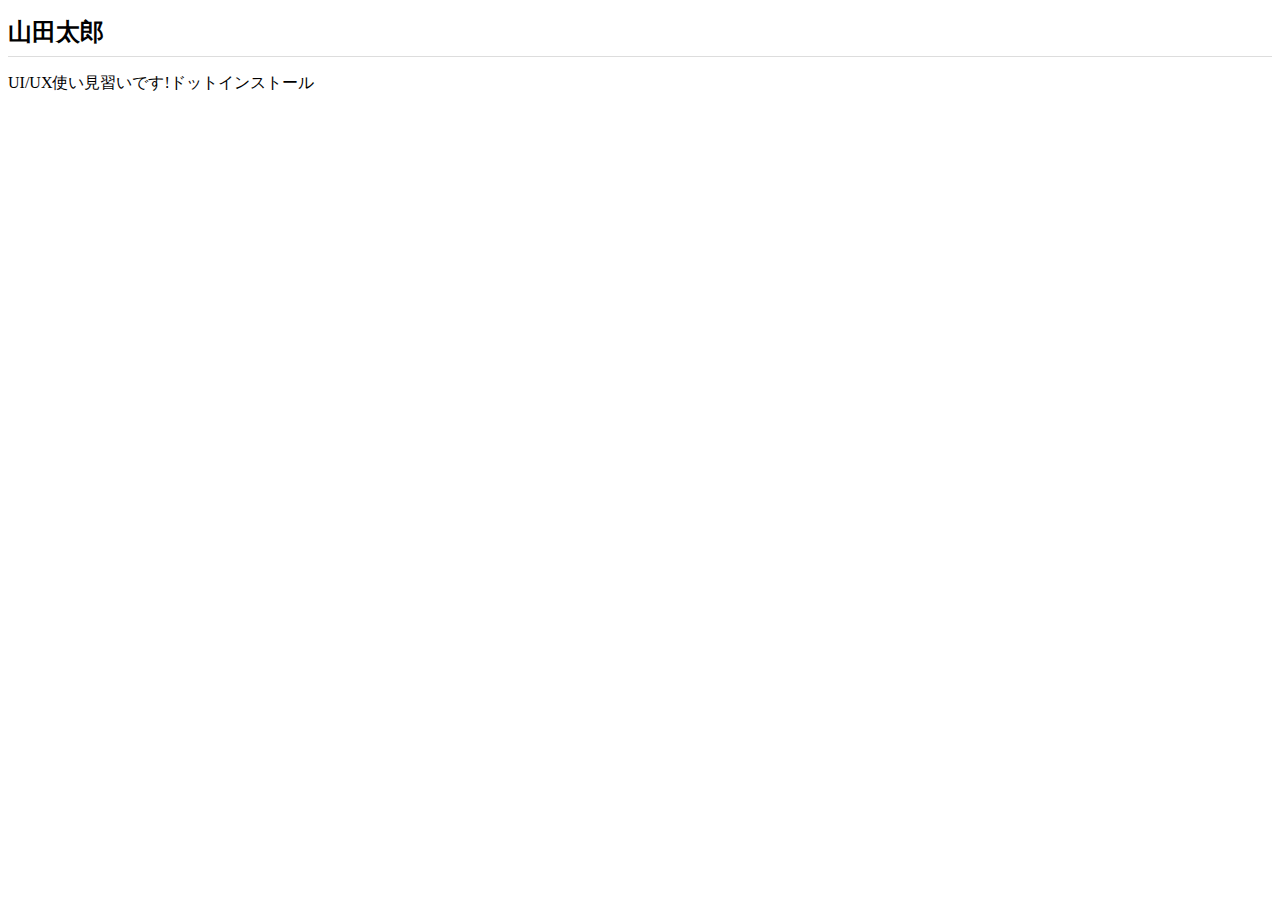
<file: index.html>
<!DOCTYPE html>
<html lang="ja">
<head>
    <meta charset="utf-8">
    <link rel="stylesheet" href="css/styles.css">
<title>山田太郎のポートフォリオサイト</title>
</head>
<body>
<h1>山田太郎</h1>
<p>UI/UX使い見習いです!ドットインストール</p>
</body>

</html>
</file>
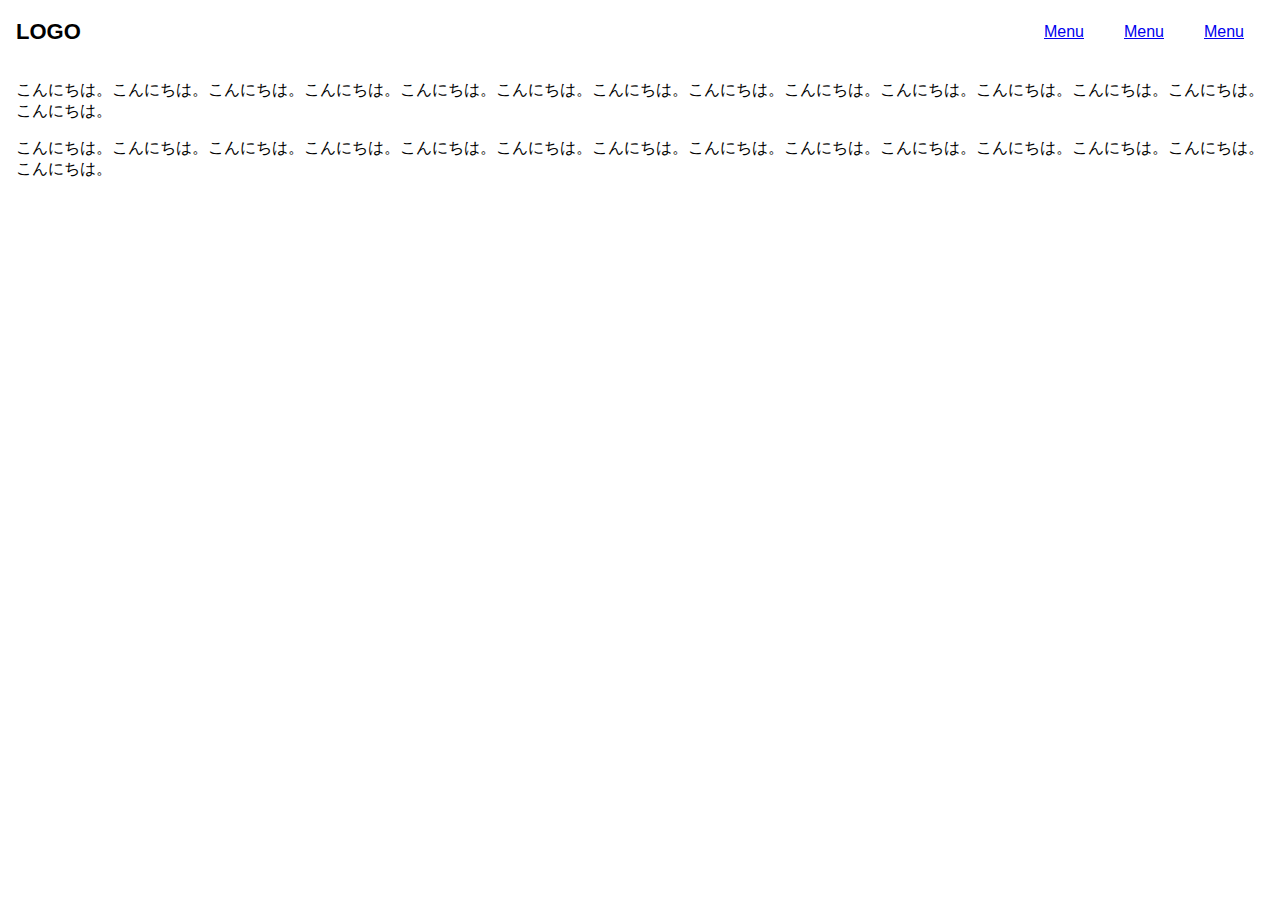
<file: terra's palace/index.html>
<!DOCTYPE html>
<html lang="ja">
<head>
  <meta charset="utf-8">
  <meta name="viewport" content="width=device-width, initial-scale=1">
  <title>My Site</title>
  <link href="https://fonts.googleapis.com/icon?family=Material+Icons" rel="stylesheet">
  <link rel="stylesheet" href="css/styles.css">
</head>
<body>
  <header>
    <div class="logo">
      <h1>LOGO</h1>
    </div>

    <div class="pc-menu">
      <nav>
        <ul>
          <li><a href="#">Menu</a></li>
          <li><a href="#">Menu</a></li>
          <li><a href="#">Menu</a></li>
        </ul>
      </nav>
    </div>

    <div class="sp-menu">
      <span class="material-icons" id="open">menu</span>
    </div>
  </header>

  <div class="overlay">
    <span class="material-icons" id="close">close</span>
    <nav>
      <ul>
        <li><a href="#">Menu</a></li>
        <li><a href="#">Menu</a></li>
        <li><a href="#">Menu</a></li>
      </ul>
    </nav>
  </div>

  <main>
    <p>こんにちは。こんにちは。こんにちは。こんにちは。こんにちは。こんにちは。こんにちは。こんにちは。こんにちは。こんにちは。こんにちは。こんにちは。こんにちは。こんにちは。</p>
    <p>こんにちは。こんにちは。こんにちは。こんにちは。こんにちは。こんにちは。こんにちは。こんにちは。こんにちは。こんにちは。こんにちは。こんにちは。こんにちは。こんにちは。</p>
  </main>

  <script src="js/main.js"></script>
</body>
</html>
</file>
<file: css/styles.css>
h1{
    font-size: 24px;
    padding-bottom: 8px;
    border-bottom: 1px solid #ddd;
}
</file>
<file: terra's palace/css/styles.css>
body {
    margin: 0;
    font-family: Verdana, sans-serif;
  }
  
  header {
    display: flex;
    padding: 0 16px;
  }
  
  header h1 {
    margin: 0;
    font-size: 22px;
    line-height: 64px;
  }
  
  .sp-menu {
    margin-left: auto;
  }
  
  .sp-menu #open {
    font-size: 32px;
    line-height: 64px;
    cursor: pointer;
  }
  
  .sp-menu #open.hide {
    display: none;
  }
  
  main {
    padding: 0 16px;
  }
  
  .overlay {
    position: fixed;
    top: 0;
    bottom: 0;
    right: 0;
    left: 0;
    background: rgba(255, 255, 255, 0.95);
    text-align: center;
    padding: 64px;
    opacity: 0;
    pointer-events: none;
    transition: opacity .6s;
  }
  
  .overlay.show {
    opacity: 1;
    pointer-events: auto;
  }
  
  .overlay #close {
    position: absolute;
    top: 16px;
    right: 16px;
    font-size: 32px;
    cursor: pointer;
  }
  
  .overlay ul {
    list-style-type: none;
    margin: 0;
    padding: 0;
  }
  
  .overlay li {
    margin-top: 24px;
    opacity: 0;
    transform: translateY(16px);
    transition: opacity .3s, transform .3s;
  }
  
  .overlay.show li {
    opacity: 1;
    transform: none;
  }
  
  .overlay.show li:nth-child(1) {
    transition-delay: .1s;
  }
  
  .overlay.show li:nth-child(2) {
    transition-delay: .2s;
  }
  
  .overlay.show li:nth-child(3) {
    transition-delay: .3s;
  }
  
  .pc-menu {
    display: none;
  }
  
  @media (min-width: 600px) {
    .pc-menu {
      display: block;
      margin-left: auto;
    }
  
    .pc-menu ul {
      list-style-type: none;
      margin: 0;
      padding: 0;
      display: flex;
    }
  
    .pc-menu a {
      display: block;
      width: 80px;
      line-height: 64px;
      text-align: center;
    }
  
    .pc-menu a:hover {
      background: #f2f2f2;
    }
  
    .sp-menu {
      display: none;
    }
  }
</file>
